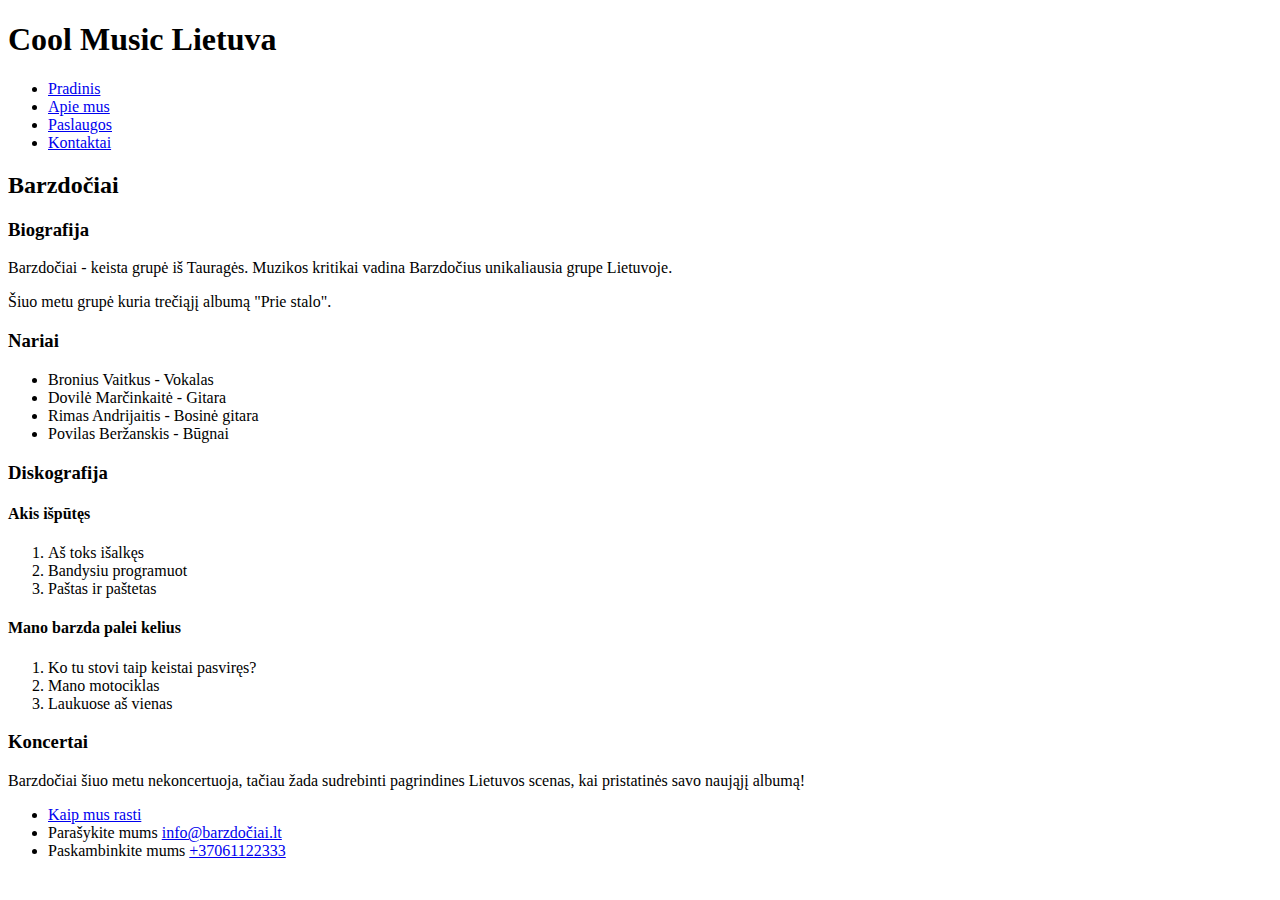
<file: d02/uzduotis01.html>
<!--Užduotis 1: Jus įdarbino muzikos įrašų agentūra Cool Music Lietuva. Kol kas jie turi tik 2 grupes, tačiau jie auga, tad pradėkim. 

1. Teisingai užrašyk doctype, head ir body dalis - įsitikink, kad jų atidarymas ir uždarymas yra teisingose vietose.

2. head dalyje užrašyk charset, viewport, title, description žymes. 

3. Cool Music Lietuva - įmonės pavadinimas yra svarbiausias tekstas šiam puslapiui. Panaudok atitinkamą žymę šiam pavadinimui. Grupės Barzdočiai pavadinimas yra antras pagal svarbą tekstas. Panaudok atitinkamą žymę šiam pavadinimui.

4. Dalys Biografija, Nariai, Diskografija ir Koncertai yra trečios pagal svarbą. Panaudok atitinkamą žymę šiems pavadinimams. Grupė išleido du albumus: Akis išpūtęs ir Mano barzda palei kelius. Pažymėk jų pavadinimus h4 žyme.

5. Panaudok teisingą žymę dviem biografijos paragrafams bei paragrafui apie koncertus. 

6. Panaudok teisingas žymes grupės narių sąrašui ir dainų sąrašams abiejuose albumuose.

Užduotis 2: įsivaizduok, kad mūsų root kataloge yra keturi failai: index.html, apie.html, paslaugos.html ir kontaktai.html 

7. Tarp įmonės ir grupės pavadinimų sukurk nuorodas kiekvienam iš šių puslapių, kad jie atsidarytų tam pačiam lange. Šias nuorodas įtrauk į ul sąrašą.

8. Puslapio apačioje sukurk nuorodą į maps.google.com, kuri atsidarytų naujam lange. Nuorodos tekstas turėtų būti: Kaip mus rasti

9. Užrašyk nuorodą į el. paštą info@barzdociai.lt

10. Užrašyk telefono numerį 861122333 taip, kad paspaudus šią nuorodą telefone būtų galima paskambinti. -->
<!DOCTYPE html>
<html lang="">
  <head>
    <meta charset="utf-8" />
    <meta name="viewport" content="width=device-width, initial-scale=1.0" />
    <title></title>
    <link rel="stylesheet" href="" />
  </head>

  <body>
    <h1>Cool Music Lietuva</h1>

    <ul>
      <li><a href="#">Pradinis</a></li>
      <li><a href="#">Apie mus</a></li>
      <li><a href="#">Paslaugos</a></li>
      <li><a href="#">Kontaktai</a></li>
    </ul>

    <h2>Barzdočiai</h2>

    <h3>Biografija</h3>

    <p>
      Barzdočiai - keista grupė iš Tauragės. Muzikos kritikai vadina Barzdočius
      unikaliausia grupe Lietuvoje.
    </p>

    <p>Šiuo metu grupė kuria trečiąjį albumą "Prie stalo".</p>

    <h3>Nariai</h3>

    <ul>
      <li>Bronius Vaitkus - Vokalas</li>
      <li>Dovilė Marčinkaitė - Gitara</li>
      <li>Rimas Andrijaitis - Bosinė gitara</li>
      <li>Povilas Beržanskis - Būgnai</li>
    </ul>

    <h3>Diskografija</h3>

    <h4>Akis išpūtęs</h4>

    <ol>
      <li>Aš toks išalkęs</li>
      <li>Bandysiu programuot</li>
      <li>Paštas ir paštetas</li>
    </ol>

    <h4>Mano barzda palei kelius</h4>

    <ol>
      <li>Ko tu stovi taip keistai pasviręs?</li>
      <li>Mano motociklas</li>
      <li>Laukuose aš vienas</li>
    </ol>

    <h3>Koncertai</h3>

    <p>
      Barzdočiai šiuo metu nekoncertuoja, tačiau žada sudrebinti pagrindines
      Lietuvos scenas, kai pristatinės savo naująjį albumą!
    </p>

    <ul>
      <li>
        <a href="https://maps.google.com" target="_blank">Kaip mus rasti</a>
      </li>
      <li>
        Parašykite mums
        <a href="mailto:info@barzdociai.lt">info@barzdočiai.lt</a>
      </li>
      <li>Paskambinkite mums <a href="tel:+37061122333">+37061122333</a></li>
    </ul>
  </body>
</html>
</file>
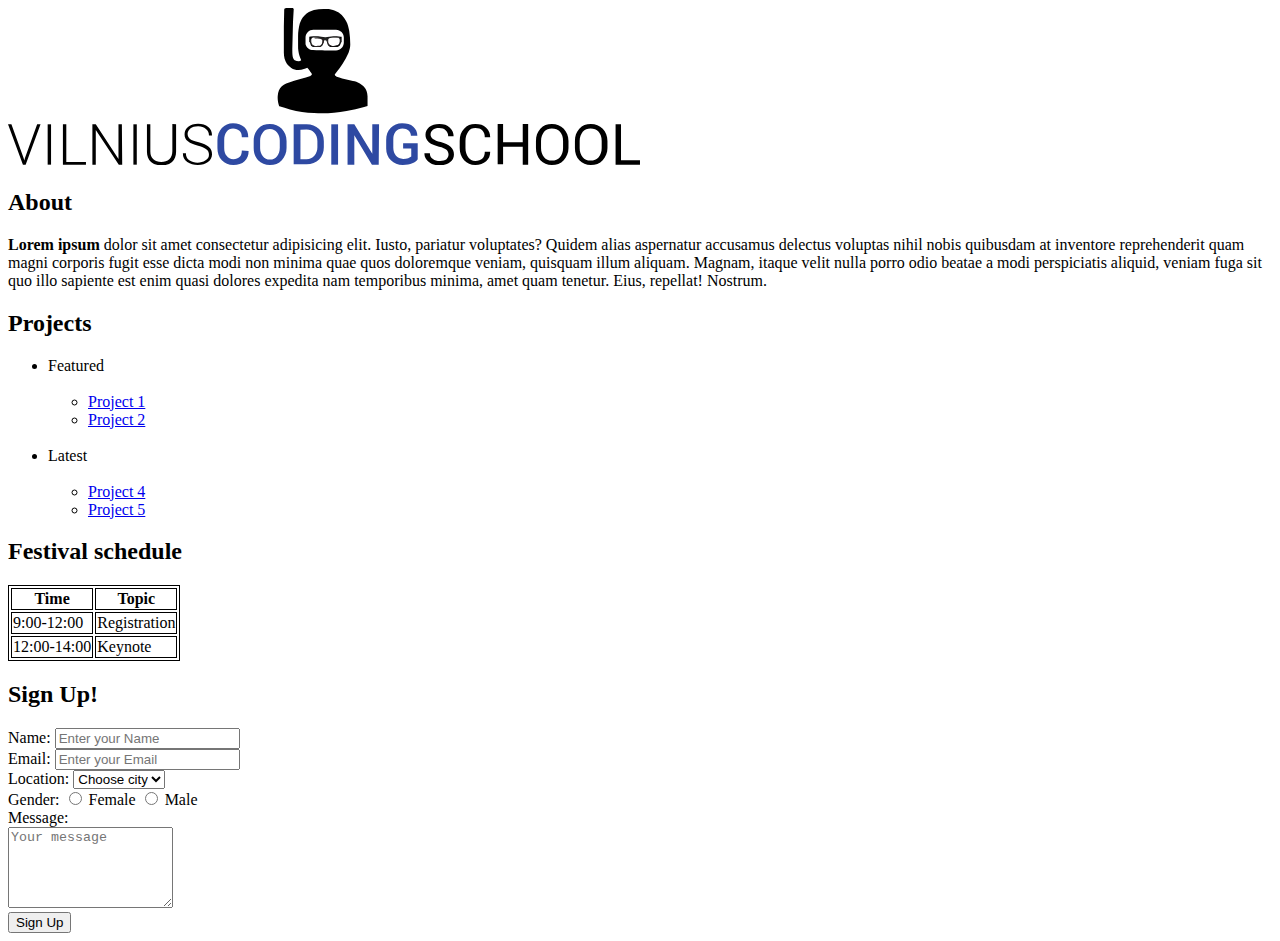
<file: d02/uzduotis02.html>
<!DOCTYPE html>
<html lang="en">
  <head>
    <meta charset="UTF-8" />
    <meta http-equiv="X-UA-Compatible" content="IE=edge" />
    <meta name="viewport" content="width=device-width, initial-scale=1.0" />
    <title>Document</title>
    <link rel="stylesheet" href="" />
    <style>
      .festival,
      tr,
      th,
      td {
        border: 1px double;
      }
    </style>
  </head>

  <body>
    <img
      src="images/logo-01.svg"
      alt="Vilnius coding school"
      style="width: 50%"
    />

    <h2>About</h2>
    <p>
      <strong>Lorem ipsum</strong> dolor sit amet consectetur adipisicing elit.
      Iusto, pariatur voluptates? Quidem alias aspernatur accusamus delectus
      voluptas nihil nobis quibusdam at inventore reprehenderit quam magni
      corporis fugit esse dicta modi non minima quae quos doloremque veniam,
      quisquam illum aliquam. Magnam, itaque velit nulla porro odio beatae a
      modi perspiciatis aliquid, veniam fuga sit quo illo sapiente est enim
      quasi dolores expedita nam temporibus minima, amet quam tenetur. Eius,
      repellat! Nostrum.
    </p>

    <h2>Projects</h2>

    <ul>
      <li>Featured</li>
      <br />
      <ul>
        <li><a href="#">Project 1</a></li>
        <li><a href="#">Project 2</a></li>
      </ul>
      <br />
      <li>Latest</li>
      <br />
      <ul>
        <li><a href="#">Project 4</a></li>
        <li><a href="#">Project 5</a></li>
      </ul>
    </ul>

    <h2>Festival schedule</h2>

    <table class="festival">
      <tr>
        <th>Time</th>
        <th>Topic</th>
      </tr>
      <tr>
        <td>9:00-12:00</td>
        <td>Registration</td>
      </tr>
      <tr>
        <td>12:00-14:00</td>
        <td>Keynote</td>
      </tr>
    </table>

    <h2>Sign Up!</h2>

    <form action="#">
      <label for="name">Name: </label
      ><input type="text" name="name" id="name" placeholder="Enter your Name" />
      <br />
      <label for="email">Email: </label
      ><input
        type="text"
        name="email"
        id="name"
        placeholder="Enter your Email"
      />
      <br />
      <label for="city">Location:</label>
      <select name="city" id="city">
        <option value="choose">Choose city</option>
        <option value="Vilnius">Vilnius</option>
        <option value="Kaunas">Kaunas</option>
        <option value="Siauliai">Šiauliai</option>
      </select>
      <br />
      <label for="gender">Gender:</label>
      <input type="radio" name="female" id="female" />
      <label for="female">Female</label>
      <input type="radio" name="male" id="male" />
      <label for="male">Male</label>
      <br />
      <label for="message">Message:</label><br />
      <textarea
        name="message"
        id="message"
        cols="18"
        rows="5"
        placeholder="Your message"
      ></textarea>
      <br />
      <input type="submit" name="signup" id="signup" value="Sign Up" />
    </form>
  </body>
</html>
</file>
